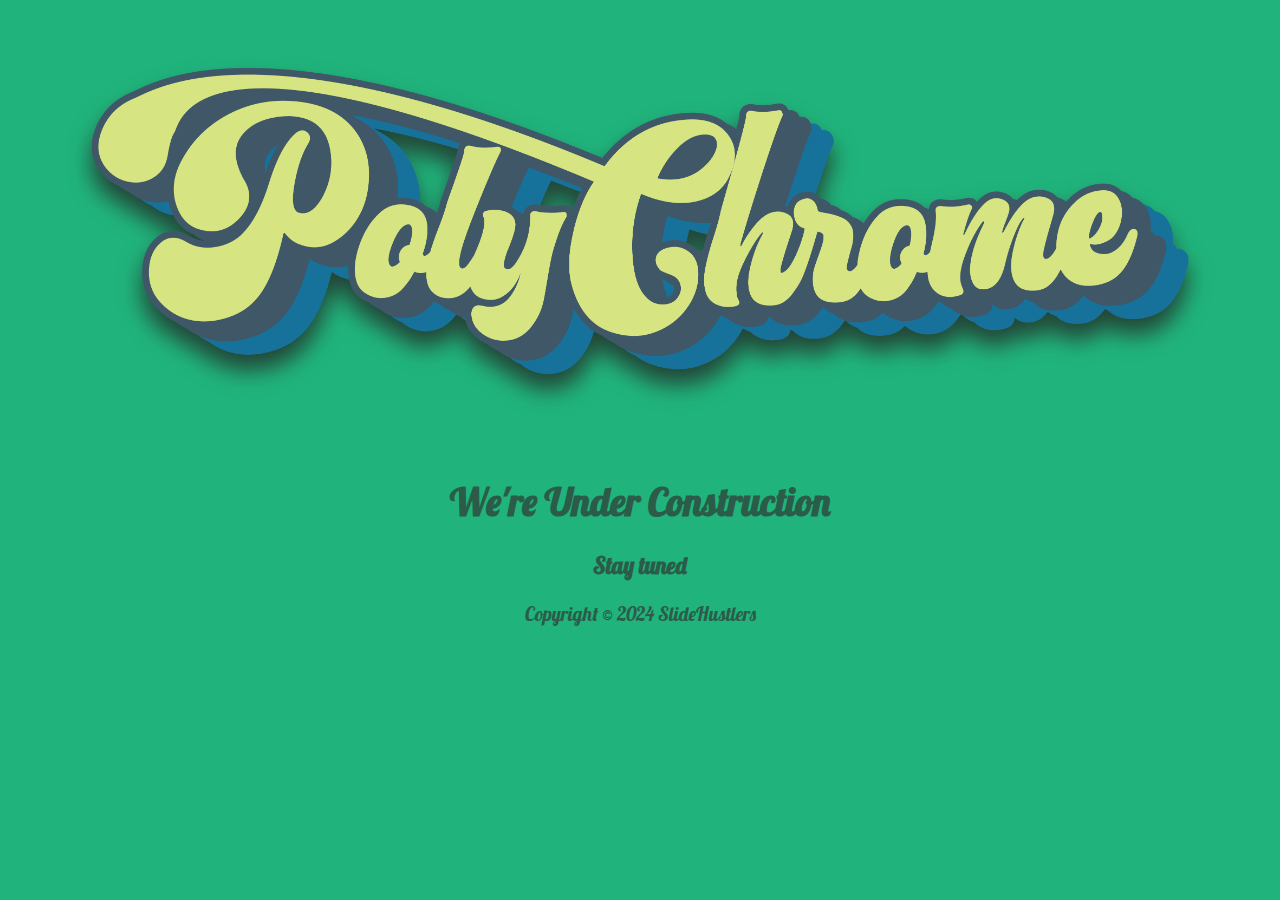
<file: coming-soon.html>
<!DOCTYPE html>
<html>
  <head>
    <meta charset="utf-8">
    <title>Poly-Chrome - Coming Soon</title>
    <link rel="icon" href="favicon.ico" type="image/x-icon">
    <link rel="stylesheet" href="css/coming-soon.css">
    <link rel="stylesheet" href="https://fonts.googleapis.com/css?family=Lobster">
  </head>
  <body>
    <div class="logo">
      <img src="images/PolyChrome-font.png" alt="poly-chrome logo" class="font-logo">
    </div>
    <div class="text-body">
      <h1>We're Under Construction</h1>
      <h3>Stay tuned</h3>
    </div>
  </body>
  <footer>
    <p class="copyright">Copyright &copy; 2024 SlideHustlers</p>
  </footer>
</html>
</file>
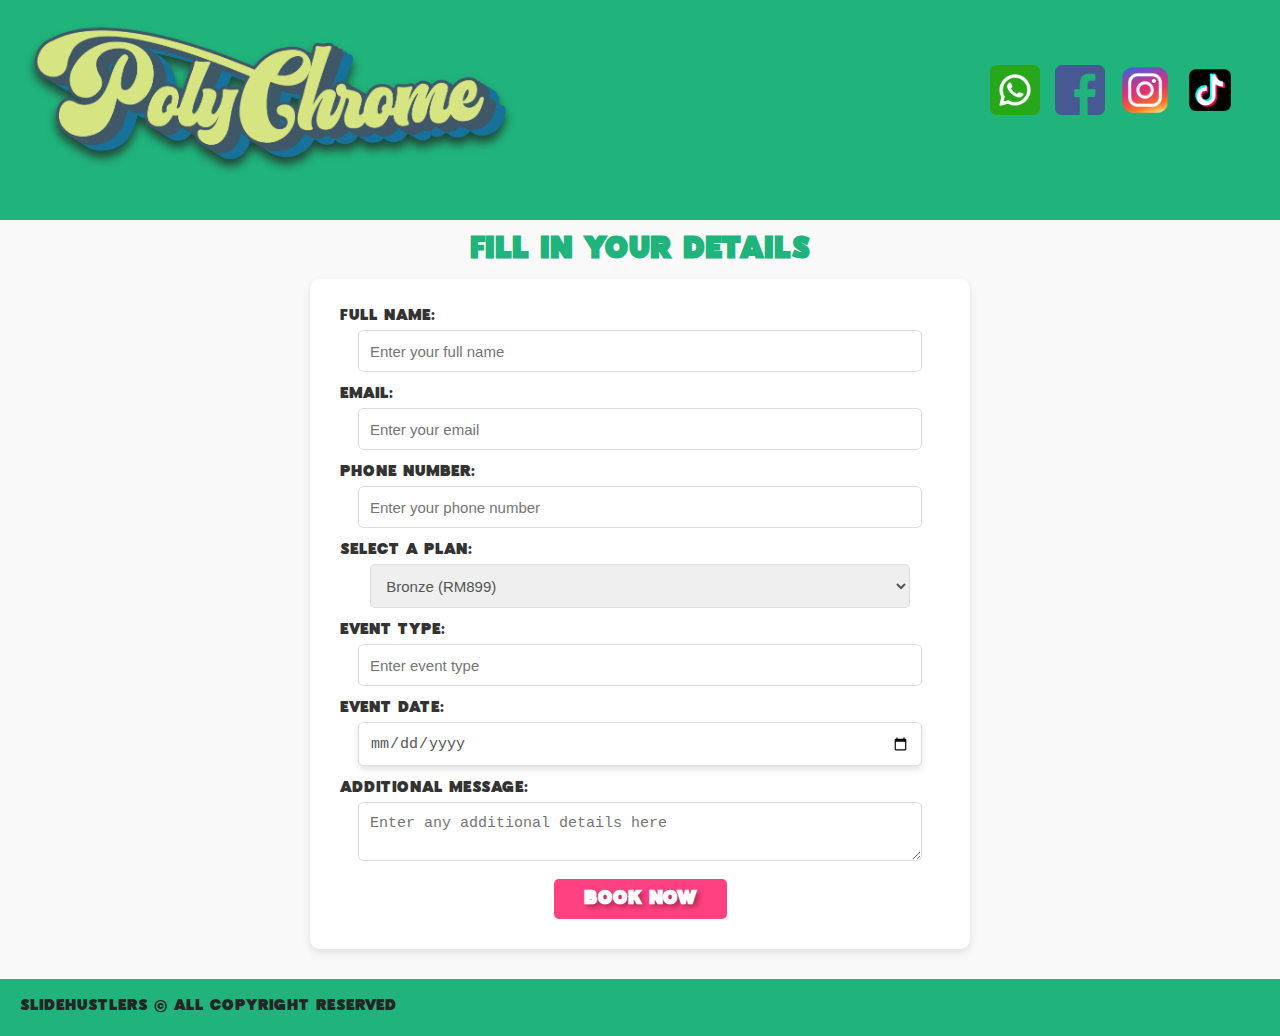
<file: form.html>
<!DOCTYPE html>
<html lang="en">
<head>
  <meta charset="UTF-8">
  <meta name="viewport" content="width=device-width, initial-scale=1.0">
  <title>Booking Form</title>
  <link rel="stylesheet" href="css/style.css">
  <script defer src="script/script.js"></script>
</head>
<body>
  <header class="form-header">
    <div class="logo">
      <a href="index.html">
        <img src="images/PolyChrome-font.png" alt="Brand Logo">
      </a>
    </div>
    <!-- Social Media Navbar -->
    <nav class="social-navbar">
      <ul class="social-links">
      <li>
        <a href="https://wa.me/+60148391507?text=Hi%20PolyChrome%2C%20I%20want%20my%20photobooth%21" target="_blank" class="whatsapp-link">
          <i class="social-icon whatsapp-icon"></i>
        </a>
      </li>
      <li>
        <a href="https://www.facebook.com/profile.php?id=61568873158298" target="_blank" class="facebook-link">
          <i class="social-icon facebook-icon"></i>
        </a>
      </li>
      <li>
        <a href="https://www.instagram.com/polychrome_photobooth" target="_blank" class="instagram-link">
          <i class="social-icon instagram-icon"></i>
        </a>
      </li>
      <li>
        <a href="https://www.tiktok.com/@polychrome_photobooth" target="_blank" class="tiktok-link">
          <i class="social-icon tiktok-icon"></i>
        </a>
      </li>
    </ul>
   </nav>
  </header>
  <section class="form-section">
    <div class="container">
      <h2>Fill in your details</h2>
      <form id="booking-form">
        <!-- Full Name -->
        <label for="full-name">Full Name:</label>
        <input type="text" id="full-name" name="full_name" placeholder="Enter your full name" required>

        <!-- Email -->
        <label for="email">Email:</label>
        <input type="email" id="email" name="email" placeholder="Enter your email" required>

        <!-- Phone -->
        <label for="phone">Phone Number:</label>
        <input type="tel" id="phone" name="phone" placeholder="Enter your phone number" required>

        <!-- Plan Dropdown -->
        <label for="plan">Select a Plan:</label>
        <select id="plan" name="plan" required>
          <option value="bronze">Bronze (RM899)</option>
          <option value="silver">Silver (RM1299)</option>
          <option value="gold">Gold (RM1499)</option>
        </select>
        
        <!-- Event Type -->
        <label for="event-type">Event Type:</label>
        <input type="text" id="event-type" name="event-type" placeholder="Enter event type" required>

        <!-- Event Date -->
        <label for="event-date">Event Date:</label>
        <input type="date" id="event-date" name="event_date" required>

        <!-- Additional Message -->
        <label for="message">Additional Message:</label>
        <textarea id="message" name="message" placeholder="Enter any additional details here"></textarea>

        <!-- Submit Button -->
        <button type="submit" class="submit-button">Book Now</button>
      </form>
    </div>
  </section>
  <div class="dialog hidden" id="success-dialog">
    <p>Thank you for choosing PolyChrome! We will contact you soon.</p>
    <button id="redirect-button" class="ok-button">OK</button>
  </div>
  <footer>
    <p>SlideHustlers &copy; All Copyright Reserved</p>
  </footer>
</body>
</html>
</file>
<file: css/coming-soon.css>
html {
    font-size: larger;
    text-align: center;
    font-family: "Lobster";
    color: #2b5c49;
    box-shadow: #1e4133;
}

body{
    background-color: #20b47c;
}

.font-logo {
    max-width: 100%;
    height: auto;
}

.logo {
    margin: 50px;
}

.copyright {
    text-align: center;
}
</file>
<file: css/style.css>
/* General Reset */

@font-face {
  font-family: 'Trends';
  src: url('../fonts/Trends/Trends.ttf') format('truetype');
}

body, html {
  margin: 0;
  padding: 0;
  font-family: 'Trends';
  font-size: 15px;
  font-style:normal;
  overflow-x: hidden;
  color: #252525;
  background-color: #20b47c; /* Light neutral background */
}

button {
  font-family: 'Trends';
}

/* Hero Section */
.hero-section {
  position: relative;
  width: 100%;
  height: 600px;
  overflow: hidden;
  background-color: #00c19a; /* Fallback for video */
}

/* Logo */
.logo {
  position: absolute;
  top: 20px;
  left: 20px;
  z-index: 10; /* Ensures it's above the video */
  display: flex;
  align-items: center; /* Align elements inside, if any */
}

.logo img {
  width: 500px;
  height: auto;
}

.logo a {
  text-decoration: none;
}

/* Social Media Navbar */
.social-navbar {
  position: absolute;
  background-color: none;
  padding: 1rem;
  display: flex;
  align-content: center;
  right: 30px;
  top: 50px;
  /* border-top: 1px solid #ddd; */
  z-index: 10;
}

.social-links {
  display: flex;
  list-style: none;
  padding: 0;
  margin: 0;
  gap: 1rem; /* Space between icons */
}

.social-links li {
  display: flex;
}

.social-links a {
  display: flex;
  align-items: center;
  justify-content: center;
  /* width: 30px;
  height: 30px; */
  border-radius: 20%;
  /* background-color: #c0fff2;  */
  text-decoration: none;
  transition: background-color 0.3s ease, transform 0.2s ease;
}

.social-links a:hover {
  transform: scale(1.1);
}

.social-icon {
  width: 50px;
  height: 50px;
  background-size: cover;
  background-repeat: no-repeat;
}

.whatsapp-icon {
  background-image: url('../images/icons/whatsapp.png');
}

.facebook-icon {
  background-image: url('../images/icons/facebook.png');
}

.instagram-icon {
  background-image: url('../images/icons/instagram.png'); 
}

.tiktok-icon {
  background-image: url('../images/icons/tiktok.png');
}


/* Background Video */
.hero-video video {
  position: absolute;
  top: 0;
  left: 0;
  width: 100%;
  height: 100%;
  object-fit: cover;
  z-index: 1;
}
/* Video Overlay (Dim Effect) */
.hero-video::before {
  content: '';
  position: absolute;
  top: 0;
  left: 0;
  width: 100%;
  height: 100%;
  background-color: rgba(0, 0, 0, 0.5); /* Black overlay with 50% opacity */
  z-index: 2; /* Sits above the video */
}

/* Hero Content */
.hero-content {
  position: absolute;
  top: 60%;
  left: 50%;
  transform: translate(-50%, -50%);
  text-align: center;
  color: white;
  z-index: 10;
}

.hero-content h1 {
  font-size: 4rem;
  margin: 0 0 70px;
  text-shadow: 4px 4px 6px rgba(0, 0, 0, 0.5);
  color: #ffffff;
  text-transform: uppercase;
  text-wrap: nowrap;
  font-weight: 700;
}

.buttons {
  display: flex;
  justify-content: center;
  align-items: center;
  gap: 30px;
  width: 100%;
}

.cta-button, .see-plans {
  text-decoration: none;
  padding: 15px 30px;
  font-size: 1.5rem;
  color: #ffffff;
  background-color: #ff4081; /* Pink for fun CTA */
  border: none;
  border-radius: 50px;
  cursor: pointer;
  box-shadow: 0 4px 6px rgba(0, 0, 0, 0.2);
  text-shadow: 3px 3px 5px rgba(0, 0, 0, 0.3);
  transition: background 0.3s, transform 0.2s, box-shadow 0.3s;
}

/* .see-plans {
  text-decoration: none;
  margin-left: 20px;
  padding: 15px 30px;
  font-size: 1.5rem;
  color: #ffffff;
  background-color: #ff4081; 
  border: none;
  border-radius: 50px;
  cursor: pointer;
  box-shadow: 0 4px 6px rgba(0, 0, 0, 0.2);
  text-shadow: 3px 3px 5px rgba(0, 0, 0, 0.3);
  transition: background 0.3s, transform 0.2s, box-shadow 0.3s;
} */

.cta-button:hover {
  background-color: coral; /* Slightly darker pink */
  transform: scale(1.1);
  box-shadow: 0 6px 10px rgba(0, 0, 0, 0.3);
}

.see-plans:hover {
  background-color: coral; /* Slightly darker pink */
  transform: scale(1.1);
  box-shadow: 0 6px 10px rgba(0, 0, 0, 0.3);
}

/* Responsive Design */
@media (max-width: 768px) {
  .hero-content h1 {
    font-size: 2.5rem;
  }

  .cta-button {
    font-size: 1rem;
    padding: 10px 20px;
  }
}

/* Services Section */
.services-section {
  padding: 0px 20px 100px;
  background-color: #20b47c; /* Light neutral background */
  text-align: center;
  overflow: hidden;
}

.services-section h2 {
  font-size: 3rem;
  color: #ffffff;
  margin-bottom: 50px;
  text-transform: uppercase;
  text-shadow: 3px 3px 5px rgba(0, 0, 0, 0.3);
}

.services-grid {
  display: grid;
  grid-template-columns: repeat(auto-fit, minmax(250px, 1fr));
  gap: 50px;
  max-width: 1200px;
  margin: 0 auto;
}

/* Service Card Styles */
.service-card {
  perspective: 1000px; /* Enables the 3D effect */
}

.service-card-inner {
  position: relative;
  width: 210px; /* Adjusted width for a smaller card */
  height: 200px; /* Adjusted height for a smaller card */
  transform-style: preserve-3d; /* Makes the card's front and back appear in 3D space */
  transition: transform 0.6s;
  transform-origin: center; /* Ensures the card rotates around its center */
}

/* Flip Effect on Hover */
.service-card:hover .service-card-inner {
  transform: rotateY(180deg); /* Flip the card */
}

/* Front of the card */
.service-card-front,
.service-card-back {
  position: absolute;
  top: 0;
  left: 0;
  width: 200px;
  height: 200px;
  backface-visibility: hidden; /* Hides the back side when it's flipped */
  display: flex;
  align-items: center;
  justify-content: center;
  text-align: center;
  flex-direction: column;
}

.service-card-front {
  background-color: #ffffff;
  border: 1px solid #e0e0e0;
  border-radius: 10px;
  padding: 15px; /* Adjusted padding for a more compact view */
  box-shadow: 0 4px 6px rgba(0, 0, 0, 0.3);
}

.service-card-back {
  background-color: #ffffff;
  border: 1px solid #e0e0e0;
  border-radius: 10px;
  padding: 15px; /* Adjusted padding for a more compact view */
  box-shadow: 0 4px 6px rgba(0, 0, 0, 0.3);
  transform: rotateY(180deg); /* Rotate the back of the card */
}

.service-card-back p {
  color: #333333;
  /* font-weight: bold; */
}

.service-icon img {
  width: 100px; /* Adjusted size */
  height: 100px; /* Adjusted size */
  margin-bottom: 10px; /* Adjusted spacing */
}

.service-card h3 {
  font-size: 1.3rem; /* Adjusted font size */
  color: #333333;
  margin-bottom: 10px;
}

.service-card p {
  font-size: 1rem; /* Adjusted font size for better readability */
  font-weight: 700;
  color: #333333;
  line-height: 1.4;
}

/* Gallery Section */
.gallery-section {
  padding: 2rem;
  background-color: #f9f9f9;
}

.slideshow-container {
  display: flex; 
  justify-content: center;
  gap: 100px;
}

.slideshow {
  position: relative;
  width: 250px;
  height: 700px; 
  overflow: hidden;
  background-color: #eaeaea;
  border-radius: 10px;
  box-shadow: 0 4px 8px rgba(0, 0, 0, 0.5);
}

.slideshow-middle {
  position: relative;
  width: 500px;
  height: 700px; 
  overflow: hidden;
  background-color: #eaeaea;
  border-radius: 10px;
  box-shadow: 0 4px 8px rgba(0, 0, 0, 0.5);
}

.slides {
  position: relative;
  width: 100%;
  height: 100%;
}


/* Assign unique animation delays for each slideshow */
.slideshow:nth-child(1) .slides img:nth-child(1) {
  animation-delay: 0s;
}
.slideshow:nth-child(1) .slides img:nth-child(2) {
  animation-delay: 3s;
}
.slideshow:nth-child(1) .slides img:nth-child(3) {
  animation-delay: 6s;
}

.slideshow:nth-child(2) .slides img:nth-child(1) {
  animation-delay: 0s;
}
.slideshow:nth-child(2) .slides img:nth-child(2) {
  animation-delay: 4s;
}
.slideshow:nth-child(2) .slides img:nth-child(3) {
  animation-delay: 8s;
}

.slideshow:nth-child(3) .slides img:nth-child(1) {
  animation-delay: 1s;
}
.slideshow:nth-child(3) .slides img:nth-child(2) {
  animation-delay: 5s;
}
.slideshow:nth-child(3) .slides img:nth-child(3) {
  animation-delay: 9s;
}

.slideshow:nth-child(4) .slides img:nth-child(1) {
  animation-delay: 2s;
}
.slideshow:nth-child(4) .slides img:nth-child(2) {
  animation-delay: 6s;
}
.slideshow:nth-child(4) .slides img:nth-child(3) {
  animation-delay: 10s;
}

/* Keyframes for fading animation */
@keyframes fade-animation {
  0% {
    opacity: 0;
  }
  10% {
    opacity: 1;
  }
  30% {
    opacity: 1;
  }
  40% {
    opacity: 0;
  }
  100% {
    opacity: 0;
  }
}


/* Pricing Section */
.pricing-section {
  background-color: #ececec;
  text-align: center;
}

.container-pricing {
  padding: 1rem;
}

.pricing-section h2 {
  font-size: 3rem;
  color: #333333;
  margin: 2rem;
  text-transform: uppercase;
  /* text-shadow: 3px 3px 5px rgba(116, 78, 37, 0.3) ; */
}

.pricing-table {
  display: flex; /* Change from grid to flexbox for perfect centering */
  justify-content: center; /* Center the items horizontally */
  gap: 30px; /* Space between cards */
  flex-wrap: nowrap; /* Ensure the cards wrap properly on smaller screens */
}

.pricing-card {
  flex: 1 1 calc(33.33% - 30px); 
  max-width: 300px;
  background-color: #defad89d;
  border-style: solid;
  border-width: 10px;
  border-color: #239166;
  border-radius: 10px;
  box-shadow: 0 4px 8px rgba(0, 0, 0, 0.1);
  text-align: center;
  padding: 5rem;
  height: 450px;
  transition: transform 0.3s ease, box-shadow 0.3s ease;
}

.pricing-card:hover {
  transform: translateY(-10px) scale(1.05);
  box-shadow: 0 6px 16px rgba(0, 0, 0, 0.2);
}


.pricing-card .pricing-img {
  width: 200px;
  height: auto;
  margin-bottom: 1rem;
}

.pricing-card:hover {
  transform: translateY(-10px) scale(1.05);
  box-shadow: 0 6px 16px rgba(0, 0, 0, 0.2);
}

.pricing-card .package {
  margin: 0;
  font-size: 70px;
  color: #20b47c;
  margin-bottom: 1rem;
}

.pricing-card .price {
  font-size: 2.5rem;
  color: #66303b;
  margin: 1rem 0;
  /* font-weight: bold; */
}


.pricing-card ul li {
  font-size: 1rem;
  color: #555555;
  margin: 0.5rem 0;
}

.select-button {
  background-color: #dcfcdb;
  color: #157015;
  font-size: 1rem;
  padding: 10px 4rem;
  border: none;
  border-radius: 25px;
  cursor: pointer;
  transition: background-color 0.3s ease, transform 0.2s ease;
  box-shadow: 0 6px 16px rgba(0, 0, 0, 0.2);
}

.select-button:hover {
  background-color: #17a678;
  color: #dcfcdb;
  transform: scale(1.05);
}

/* Upgrades Section */
.upgrades h2 {
  font-size: 2.5rem;
  /* color: #20b47c; */
  /* margin-bottom: -2rem; */
  text-transform: uppercase; 
  text-shadow: 3px 3px 5px rgba(0, 0, 0, 0.3);
}

.upgrades-list {
  justify-content: center;
  list-style: none;
  padding: 0 50px 0;
  margin: 0 auto;
  display: flex;
  gap: 20px;
}


.upgrades-list li {
  background-color: #f9f9f9;
  padding: 15px 20px;
  border-radius: 10px;
  box-shadow: 0 4px 8px rgba(0, 0, 0, 0.1);
  font-size: 1.2rem;
  text-shadow: 3px 3px 5px rgba(0, 0, 0, 0.3);
  transition: transform 0.3s ease, box-shadow 0.3s ease;
  text-align: center;
}

/* Extra Features Section */
.packages-extra-section {
  padding: 3rem 1rem;
  /* background-color: #ffffff; */
  text-align: center;
  /* border-top: 1px solid #ddd;
  border-bottom: 1px solid #ddd; */
}

.package-inclusive h2 {
  font-size: 2.5rem;
  /* color: #20b47c; */
  margin-bottom: -2rem;
  text-transform: uppercase; 
  text-shadow: 3px 3px 5px rgba(0, 0, 0, 0.3);
}

.package-list {
  justify-content: center;
  list-style: none;
  padding: 50px;
  margin: 0 auto;
  display: flex;
  gap: 20px;
}


.package-list li {
  background-color: #f9f9f9;
  padding: 15px 20px;
  border-radius: 10px;
  box-shadow: 0 4px 8px rgba(0, 0, 0, 0.1);
  font-size: 1.2rem;
  text-shadow: 3px 3px 5px rgba(0, 0, 0, 0.3);
  transition: transform 0.3s ease, box-shadow 0.3s ease;
  text-align: center;
}

.package-list li:hover {
  transform: translateY(-5px);
  box-shadow: 0 6px 16px rgba(0, 0, 0, 0.2);
}


footer {
  margin: 20px;
}

/* Form Section */

.form-header {
  padding: 6.5rem 2rem ;
}

.form-header h1 {
  flex: 1;
  color: #eaeaea;
  /* text-align: center; */
  font-size: 2rem;
}

.form-section {
  position: relative;
  z-index: 1;
  padding: 0rem 0 2rem;
  background-color: #f9f9f9;
  text-align: center;
}

/* Blurred and Dimmed Effect */
.form-section.dimmed {
  filter: blur(4px);
  pointer-events: none; /* Disable interaction with the blurred content */
}

/* Dim Background Overlay */
.dim-overlay {
  content: '';
  position: fixed;
  top: 0;
  left: 0;
  width: 100%;
  height: 100%;
  background: rgba(0, 0, 0, 0.5); /* Dim background with 50% opacity */
  z-index: 999; /* Ensure it appears above the form-section but below the dialog */
  display: none; /* Initially hidden */
}

.dim-overlay.active {
  display: block;
}


.form-section h2 {
  font-size: 2rem;
  color: #20b47c;
  padding: 1rem 0 0;
  margin-bottom: 1rem;
}

form {
  max-width: 600px;
  margin: 0 auto;
  background-color: #ffffff;
  padding: 2rem;
  border-radius: 10px;
  box-shadow: 0 4px 8px rgba(0, 0, 0, 0.1);
}

form label {
  display: block;
  font-size: 1rem;
  color: #333;
  margin-bottom: 0.5rem;
  text-align: left;
}

form input,
form select,
form textarea {
  width: 90%;
  padding: 0.75rem;
  margin-bottom: 1rem;
  border: 1px solid #ddd;
  border-radius: 5px;
  font-size: 1rem;
  color: #555;
}

form input:focus,
form select:focus,
form textarea:focus {
  border-color: #20b47c;
  outline: none;
  box-shadow: 0 0 5px rgba(32, 180, 124, 0.5);
}

/* Date Selector Styling */
input[type="date"] {
  appearance: none; /* Remove default styles for a custom look */
  background-color: #ffffff;
  color: #555;
  font-size: 1rem;
  border: 1px solid #ddd;
  border-radius: 5px;
  padding: 0.75rem;
  margin-bottom: 1rem;
  width: 90%;
  box-shadow: 0 4px 6px rgba(0, 0, 0, 0.1);
}

input[type="date"]:focus {
  border-color: #20b47c;
  outline: none;
  box-shadow: 0 0 5px rgba(32, 180, 124, 0.5);
}


.submit-button {
  display: inline-block;
  padding: 0.75rem 2rem;
  background-color: #ff4081;
  color: white;
  font-size: 1.25rem;
  font-weight: bold;
  border: none;
  border-radius: 5px;
  cursor: pointer;
  transition: background-color 0.3s ease, transform 0.2s ease;
  text-shadow: 3px 3px 5px rgba(0, 0, 0, 0.3);
}

.submit-button:hover {
  background-color: coral;
  transform: scale(1.05);
}

.dialog {
  position: fixed;
  top: 50%;
  left: 50%;
  transform: translate(-50%, -50%);
  background: white;
  padding: 1.5rem 2rem;
  border-radius: 10px;
  box-shadow: 0 4px 8px rgba(0, 0, 0, 0.3);
  text-align: center;
  z-index: 1000;
}

.hidden {
  display: none;
}

.dialog p {
  font-size: 1.2rem;
  margin: 0;
}

.dialog span {
  font-weight: bold;
}


.ok-button {
  margin-top: 1rem;
  padding: 0.75rem 1.5rem;
  background-color: #20b47c;
  color: white;
  border: none;
  border-radius: 5px;
  font-size: 1rem;
  cursor: pointer;
  transition: background-color 0.3s ease, transform 0.2s ease;
}

.ok-button:hover {
  background-color: #17a678;
  transform: scale(1.05);
}

/* Mobile-friendly Services Section */
@media (max-width: 768px) {
  .services-grid {
    display: flex;
    overflow-x: auto;
    scroll-snap-type: x mandatory;
    scroll-behavior: smooth;
    -webkit-overflow-scrolling: touch;
    gap: 20px;
    padding: 20px 0;
    margin: 0 -20px;
    padding: 20px;
  }

  .service-card {
    flex: 0 0 auto;
    width: 280px;
    scroll-snap-align: start;
    margin-right: 20px;
  }

  /* Hide scrollbar but keep functionality */
  .services-grid::-webkit-scrollbar {
    display: none;
  }
  
  .services-grid {
    -ms-overflow-style: none;
    scrollbar-width: none;
  }
}

@media (max-width: 768px) {
  .slideshow-container {
    flex-wrap: wrap;
    gap: 30px;
  }
  
  .slideshow-container .slideshow {
    width: 18rem;
  }

  .slideshow-middle {
    height: 550px;
  }

}

/* Mobile-friendly Pricing Section */
@media (max-width: 768px) {
  .pricing-section {
    align-content: center;
  }

  .pricing-table {
    display: flex;
    flex-wrap: wrap;
    margin: 0 0 0 1.7rem;
  }

  .pricing-card {
    /* flex: 0 0 auto; */
    height: 400px;
    width: 230px;
    margin-right: 20px;
  }

  .pricing-card .package {
    margin: 0;
    font-size: 54px;
    text-anchor: middle;
    text-align: center;
  }

  /* Hide scrollbar but keep functionality */
  .pricing-table::-webkit-scrollbar {
    display: none;
  }

  .container-pricing {
    /* width: 50%; */
    /* margin-left: 6.7rem; */
    padding-bottom: 0;
  }
  
}

/* Mobile-friendly Package Inclusive Section */
@media (max-width: 768px) {
  .package-list {
    display: flex;
    overflow-x: auto;
    scroll-snap-type: x mandatory;
    scroll-behavior: smooth;
    -webkit-overflow-scrolling: touch;
    padding: 20px 0;
    gap: 20px;
    margin: 0 -20px;
  }

  .package-list li {
    flex: 0 0 auto;
    width: 250px;
    scroll-snap-align: start;
    margin-right: 20px;
    white-space: normal;
    align-content: center;
  }

  /* Hide scrollbar but keep functionality */
  .package-list::-webkit-scrollbar {
    display: none;
  }
  
  .package-list {
    -ms-overflow-style: none;
    scrollbar-width: none;
  }
}

/* Additional Mobile Optimizations */
@media (max-width: 768px) {
  .logo {
    position: absolute;
  }

  .logo img {
    margin: 0 0 0 1.4rem;
    width: 100%; /* Adjust logo size for mobile */
    max-width: 330px; /* Prevent logo from getting too small */
    height: auto;
  }

  .social-navbar {
    position: absolute;
    margin: 5rem 3rem;
  }

  .social-links {
    justify-content: center;
    gap: 2rem; /* Increase space between social icons */
  }

  .social-icon {
    width: 40px; /* Slightly smaller icons for mobile */
    height: 40px;
  }

  .hero-section {
    height: 450px;
  }

  .hero-content h1 {
    font-size: 2.3rem;
    margin-top: 10rem;
    text-wrap: inherit;
  }

  .buttons {
    margin-top: 3rem;
    display: flex;
    justify-content: center;
    gap: 50px;
    width: 500px;
  }

  .cta-button, .see-plans {
    font-size: 1.2rem;
    margin: -1rem;
  }

  .package-inclusive h2 {
    margin-bottom: 0;
    margin-top: 20px;
  }

  .services-section h2,
  .pricing-section h2{
    font-size: 2rem;
    margin-bottom: 1rem;
  }

  /* Add visual indicator for scrollable content */
  .services-grid::after,
  .pricing-table::after,
  .package-list::after {
    content: '';
    flex: 0 0 1px; /* Creates a small gap at the end */
  }

  /* Adjust hero content spacing */
  .hero-content {
    top: 50%; 
  }

  /* Form header adjustments */
  .form-header {
    padding: 2rem 1rem;
    display: flex;
    flex-direction: column;
    align-items: center;
  }

  .form-header h1 {
    text-align: center;
    margin-top: 1rem;
  }
  
  footer {
    text-align: center;
  }
}

/* Add smooth scrolling to the whole page */
* {
  -webkit-overflow-scrolling: touch;
}

/* Add scroll indicators */
.scroll-indicator {
  position: absolute;
  right: 20px;
  display: none;
}

@media (max-width: 768px) {
  .scroll-indicator {
    display: block;
    animation: fadeInOut 2s infinite;
  }
}

@keyframes fadeInOut {
  0% { opacity: 0; }
  50% { opacity: 1; }
  100% { opacity: 0; }
}

/* form for mobile */
@media (max-width: 768px) {
  .form-header {
    padding: 6rem;
  }
}
</file>
